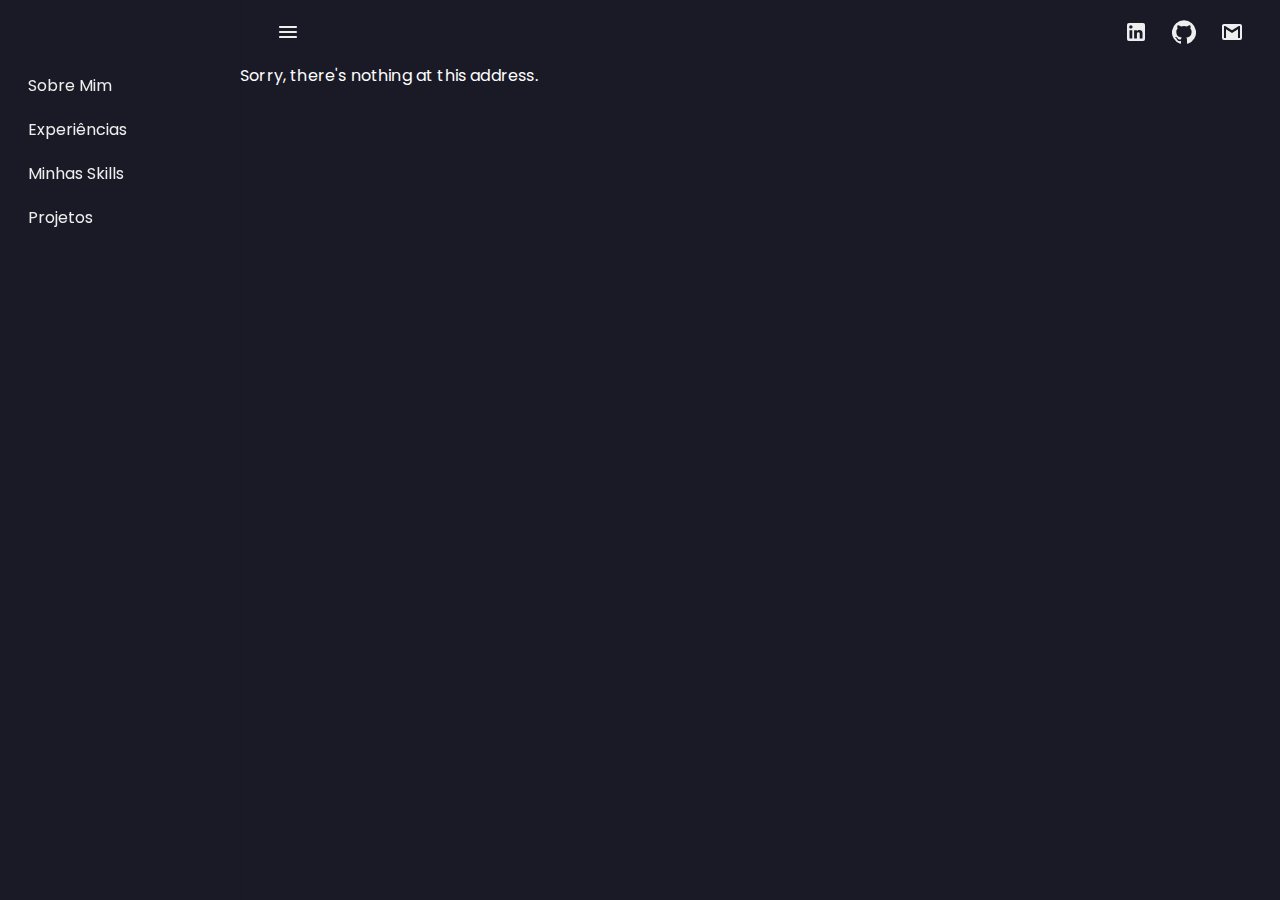
<file: wwwroot/index.html>
<!DOCTYPE html>
<html lang="pt-br">

<head>
    <meta charset="utf-8" />
    <meta name="viewport" content="width=device-width, initial-scale=1.0, maximum-scale=1.0, user-scalable=no" />
    <title>Portfolio</title>
    <base href="/" />
    <link href="_content/MudBlazor/MudBlazor.min.css" rel="stylesheet" />
    <link href="css/bootstrap/bootstrap.min.css" rel="stylesheet" />
    <link href="css/app.css" rel="stylesheet" />
    <link rel="icon" type="image/png" href="favicon.png" />
    <link href="Portfolio.styles.css" rel="stylesheet" />
</head>

<body>
    <div id="app">
        <svg class="loading-progress">
            <circle r="40%" cx="50%" cy="50%" />
            <circle r="40%" cx="50%" cy="50%" />
        </svg>
        <div class="loading-progress-text"></div>
    </div>

    <div id="blazor-error-ui">
        An unhandled error has occurred.
        <a href="" class="reload">Reload</a>
        <a class="dismiss">🗙</a>
    </div>
    <script src="_framework/blazor.webassembly.js"></script>
    <script src="_content/MudBlazor/MudBlazor.min.js"></script>
</body>

</html>
</file>
<file: wwwroot/css/app.css>
@import url('https://fonts.googleapis.com/css2?family=Poppins:wght@300;400;500;700&display=swap');

:root {
    --cinza-escuro-1: #161b22;
    --cinza-escuro-2: #0d1117;
    --cinza-escuro-3: #21262d;
    --branco-1: #c9d1d9;
    --roxo-net-1: #ac99ea;
    --roxo-net-2: #9780e5;
    --roxo-net-3: #3b1f9c;
    --roxo-net-4: #220e5e;
    --roxo-net-5: #512bd4;
    --rosa-net-1: #d600aa;
    --rosa-net-2: #cb4150;
    --turquesa-net-1: #7edae3;

    --cinza-1: #1a1a27;
}

* {
    margin: 0;
    padding: 0;
    box-sizing: border-box;
}

html,
body {
    font-family: 'Poppins', sans-serif;
    background-color: var(--cinza-1);
    color: white;
}

h1:focus {
    outline: none;
}

a,
.btn-link {
    text-decoration: none;
}

.btn-primary {
    color: #fff;
    background-color: #1b6ec2;
    border-color: #1861ac;
}

.btn:focus,
.btn:active:focus,
.btn-link.nav-link:focus,
.form-control:focus,
.form-check-input:focus {
    box-shadow: 0 0 0 0.1rem white, 0 0 0 0.25rem #258cfb;
}

.content {
    padding-top: 1.1rem;
}

.valid.modified:not([type=checkbox]) {
    outline: 1px solid #26b050;
}

.invalid {
    outline: 1px solid red;
}

.validation-message {
    color: red;
}

#blazor-error-ui {
    background: lightyellow;
    bottom: 0;
    box-shadow: 0 -1px 2px rgba(0, 0, 0, 0.2);
    display: none;
    left: 0;
    padding: 0.6rem 1.25rem 0.7rem 1.25rem;
    position: fixed;
    width: 100%;
    z-index: 1000;
}

#blazor-error-ui .dismiss {
    cursor: pointer;
    position: absolute;
    right: 0.75rem;
    top: 0.5rem;
}

.blazor-error-boundary {
    background: url([data-uri]) no-repeat 1rem/1.8rem, #b32121;
    padding: 1rem 1rem 1rem 3.7rem;
    color: white;
}

.blazor-error-boundary::after {
    content: "An error has occurred."
}

.loading-progress {
    position: relative;
    display: block;
    width: 8rem;
    height: 8rem;
    margin: 20vh auto 1rem auto;
}

.loading-progress circle {
    fill: none;
    stroke: #e0e0e0;
    stroke-width: 0.6rem;
    transform-origin: 50% 50%;
    transform: rotate(-90deg);
}

.loading-progress circle:last-child {
    stroke: #7C4DFF;
    stroke-dasharray: calc(3.141 * var(--blazor-load-percentage, 0%) * 0.8), 500%;
    transition: stroke-dasharray 0.05s ease-in-out;
}

.loading-progress-text {
    position: absolute;
    text-align: center;
    font-weight: bold;
    inset: calc(20vh + 3.25rem) 0 auto 0.2rem;
}

.loading-progress-text:after {
    content: var(--blazor-load-percentage-text, "Loading");
}



.fade-in {
    animation: fadeIn 1s;
}

@keyframes fadeIn {
    from {
        opacity: 0;
    }

    to {
        opacity: 1;
    }
}
</file>
